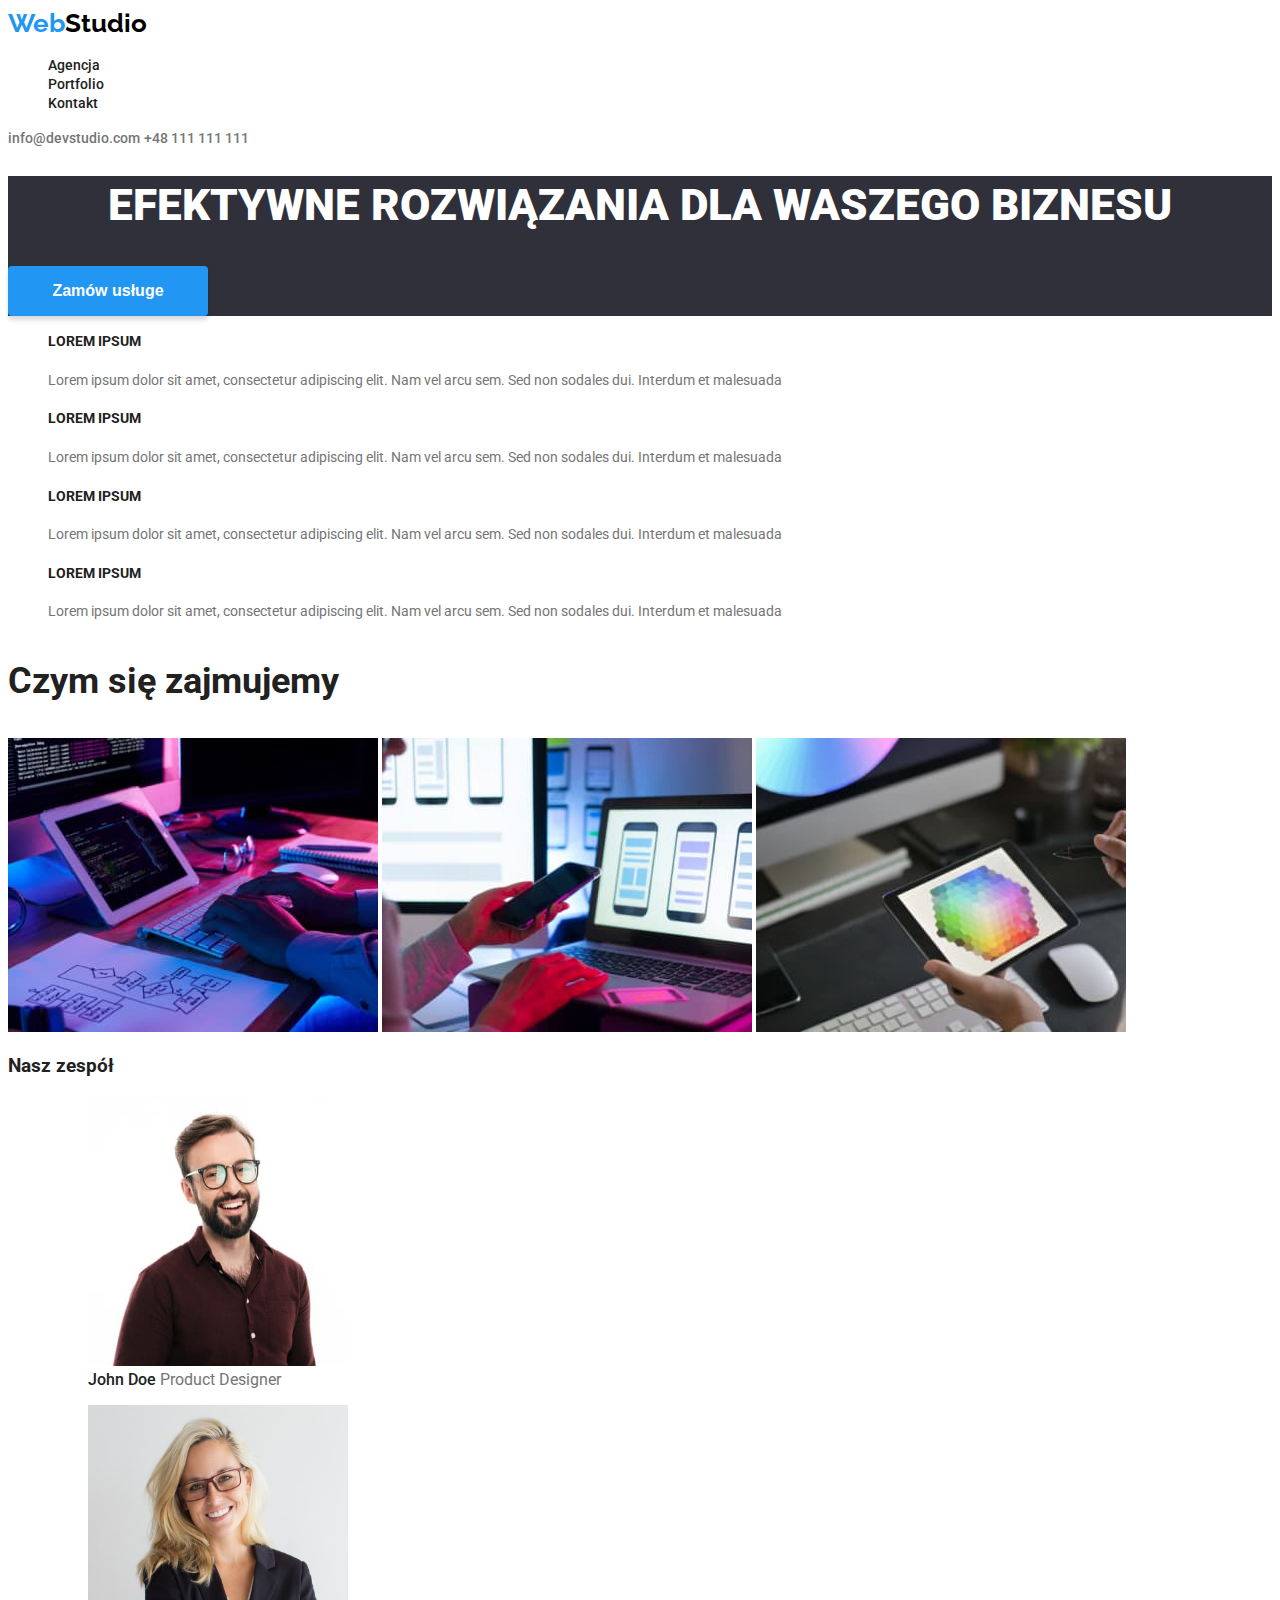
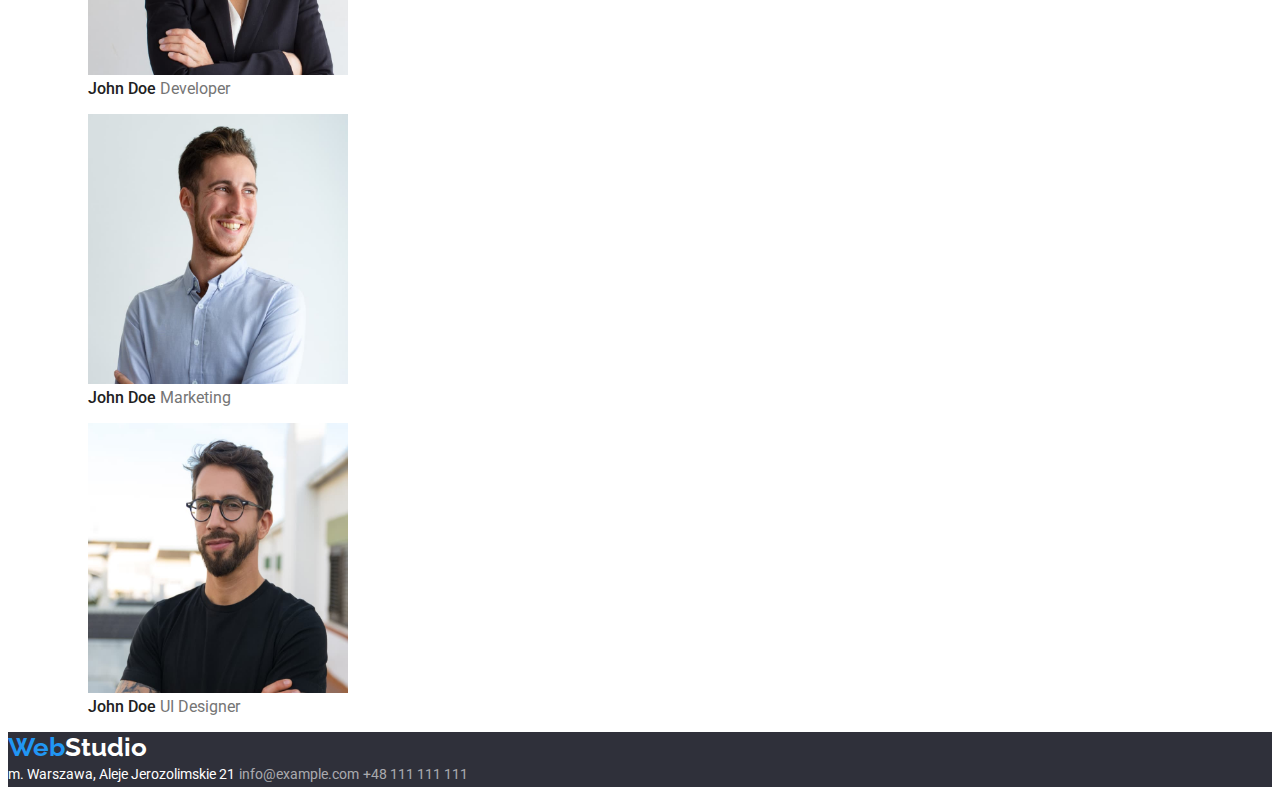
<file: index.html>
<!DOCTYPE html>
<html lang="pl">
  <head>
    <meta charset="UTF-8" />
    <meta http-equiv="X-UA-Compatible" content="IE=edge" />
    <meta name="viewport" content="width=device-width, initial-scale=1.0" />
    <title>Main</title>
    <link rel="stylesheet" href="./css/styles.css" />
    <link
      href="https://fonts.googleapis.com/css2?family=Raleway:wght@700&family=Roboto:wght@400;500;700;900&display=swap"
      rel="stylesheet"
    />
  </head>
  <body>
    <header>
      <nav>
        <a href="./index.html" class="logo">Web<span class="studio-black">Studio</span></a>
        <ul class="nav-header">
          <li><a href="" class="nav-header">Agencja</a></li>
          <li><a href="portfolio.html" class="nav-header">Portfolio</a></li>
          <li><a href="" class="nav-header">Kontakt</a></li>
        </ul>
      </nav>

      <a href="mailto:info@devstudio.com" class="contact">info@devstudio.com</a>
      <a href="call:+48111111111" class="contact">+48 111 111 111</a>
    </header>
    <main>
      <section class="offer">
        <h1>EFEKTYWNE ROZWIĄZANIA DLA WASZEGO BIZNESU</h1>
        <button type="button"><span>Zamów usługe</span></button>
      </section>
      <section>
        <ul class="articles">
          <li>
            <h4>LOREM IPSUM</h4>
            <p>
              Lorem ipsum dolor sit amet, consectetur adipiscing elit. Nam vel arcu sem. Sed non
              sodales dui. Interdum et malesuada
            </p>
          </li>
          <li>
            <h4>LOREM IPSUM</h4>
            <p>
              Lorem ipsum dolor sit amet, consectetur adipiscing elit. Nam vel arcu sem. Sed non
              sodales dui. Interdum et malesuada
            </p>
          </li>
          <li>
            <h4>LOREM IPSUM</h4>
            <p>
              Lorem ipsum dolor sit amet, consectetur adipiscing elit. Nam vel arcu sem. Sed non
              sodales dui. Interdum et malesuada
            </p>
          </li>
          <li>
            <h4>LOREM IPSUM</h4>
            <p>
              Lorem ipsum dolor sit amet, consectetur adipiscing elit. Nam vel arcu sem. Sed non
              sodales dui. Interdum et malesuada
            </p>
          </li>
        </ul>
      </section>
      <section class="our-range">
        <h3>Czym się zajmujemy</h3>
        <img src="images/box-1.jpg" alt="człowiek piszący kod" width="370" height="294" />
        <img
          src="images/box-2.jpg"
          alt="człowiek przed monitorem z telefonem w dłoni"
          width="370"
          height="294"
        />
        <img src="images/box-3.jpg" alt="człowiek z tabletem w ręce" width="370" height="294" />
      </section>
      <section class="our-team">
        <h3>Nasz zespół</h3>
        <ul>
          <li>
            <figure>
              <img
                src="images/product-designer.jpg"
                alt="mężczyzna w okularach"
                width="260"
                height="270"
              />
              <figcaption>
                <span class="employee-name">John Doe</span>
                <span class="job">Product Designer</span>
              </figcaption>
            </figure>
          </li>
          <li>
            <figure>
              <img
                src="images/frontend-dev.jpg"
                alt="kobieta w okularach"
                width="260"
                height="270"
              />
              <figcaption>
                <span class="employee-name">John Doe</span>
                <span class="job">Developer</span>
              </figcaption>
            </figure>
          </li>
          <li>
            <figure>
              <img
                src="images/marketing.jpg"
                alt="uśmiechnięty mężczyzna w koszuli"
                width="260"
                height="270"
              />
              <figcaption>
                <span class="employee-name">John Doe</span>
                <span class="job">Marketing</span>
              </figcaption>
            </figure>
          </li>
          <li>
            <figure>
              <img
                src="images/ui-designer.jpg"
                alt="uśmiechnięty mężczyzna w koszuli i okularach"
                width="260"
                height="270"
              />
              <figcaption>
                <span class="employee-name">John Doe</span>
                <span class="job">UI Designer</span>
              </figcaption>
            </figure>
          </li>
        </ul>
      </section>
    </main>
    <footer class="page-end">
      <a href="./index.html" class="logo">Web<span class="studio-white">Studio</span></a>
      <address>
        <span class="headquarters">m. Warszawa, Aleje Jerozolimskie 21</span>
        <a href="mailto:info@example.com">info@example.com</a>
        <a href="call:+48111111111">+48 111 111 111</a>
      </address>
    </footer>
  </body>
</html>
</file>
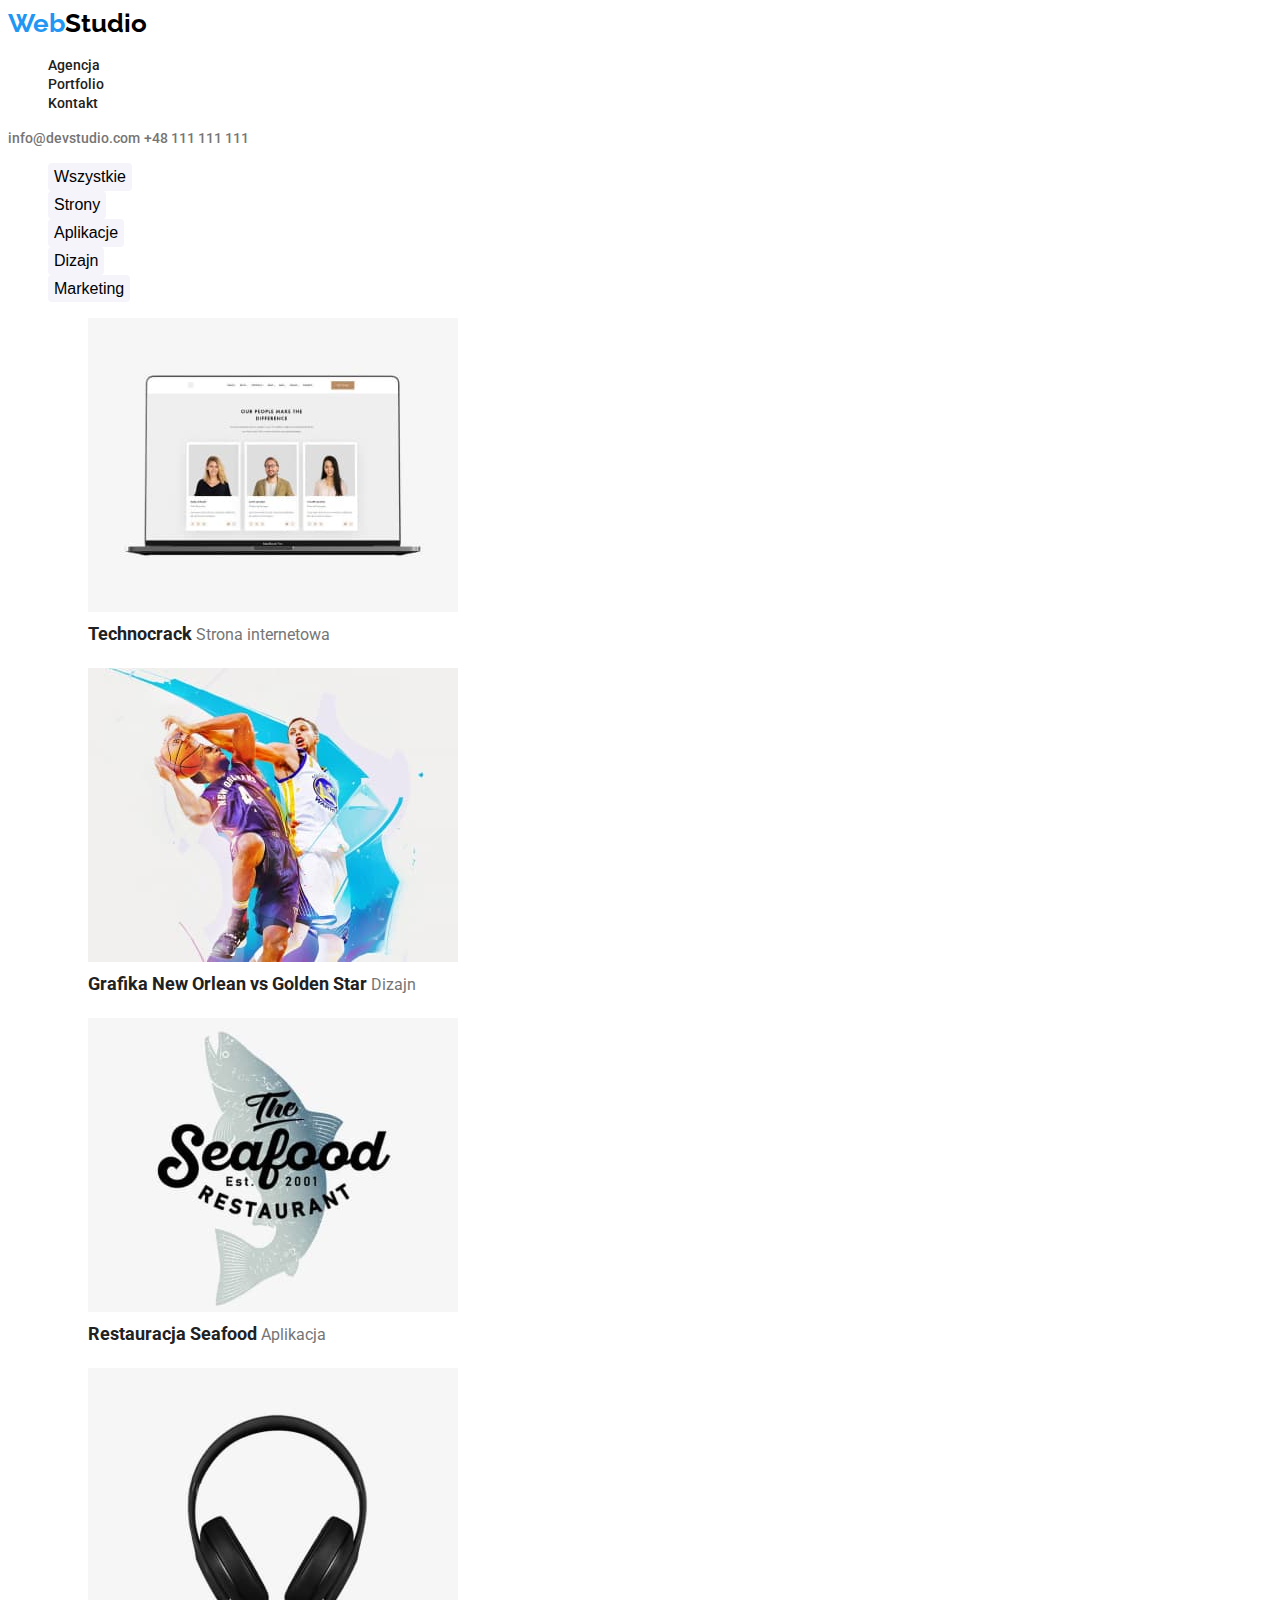
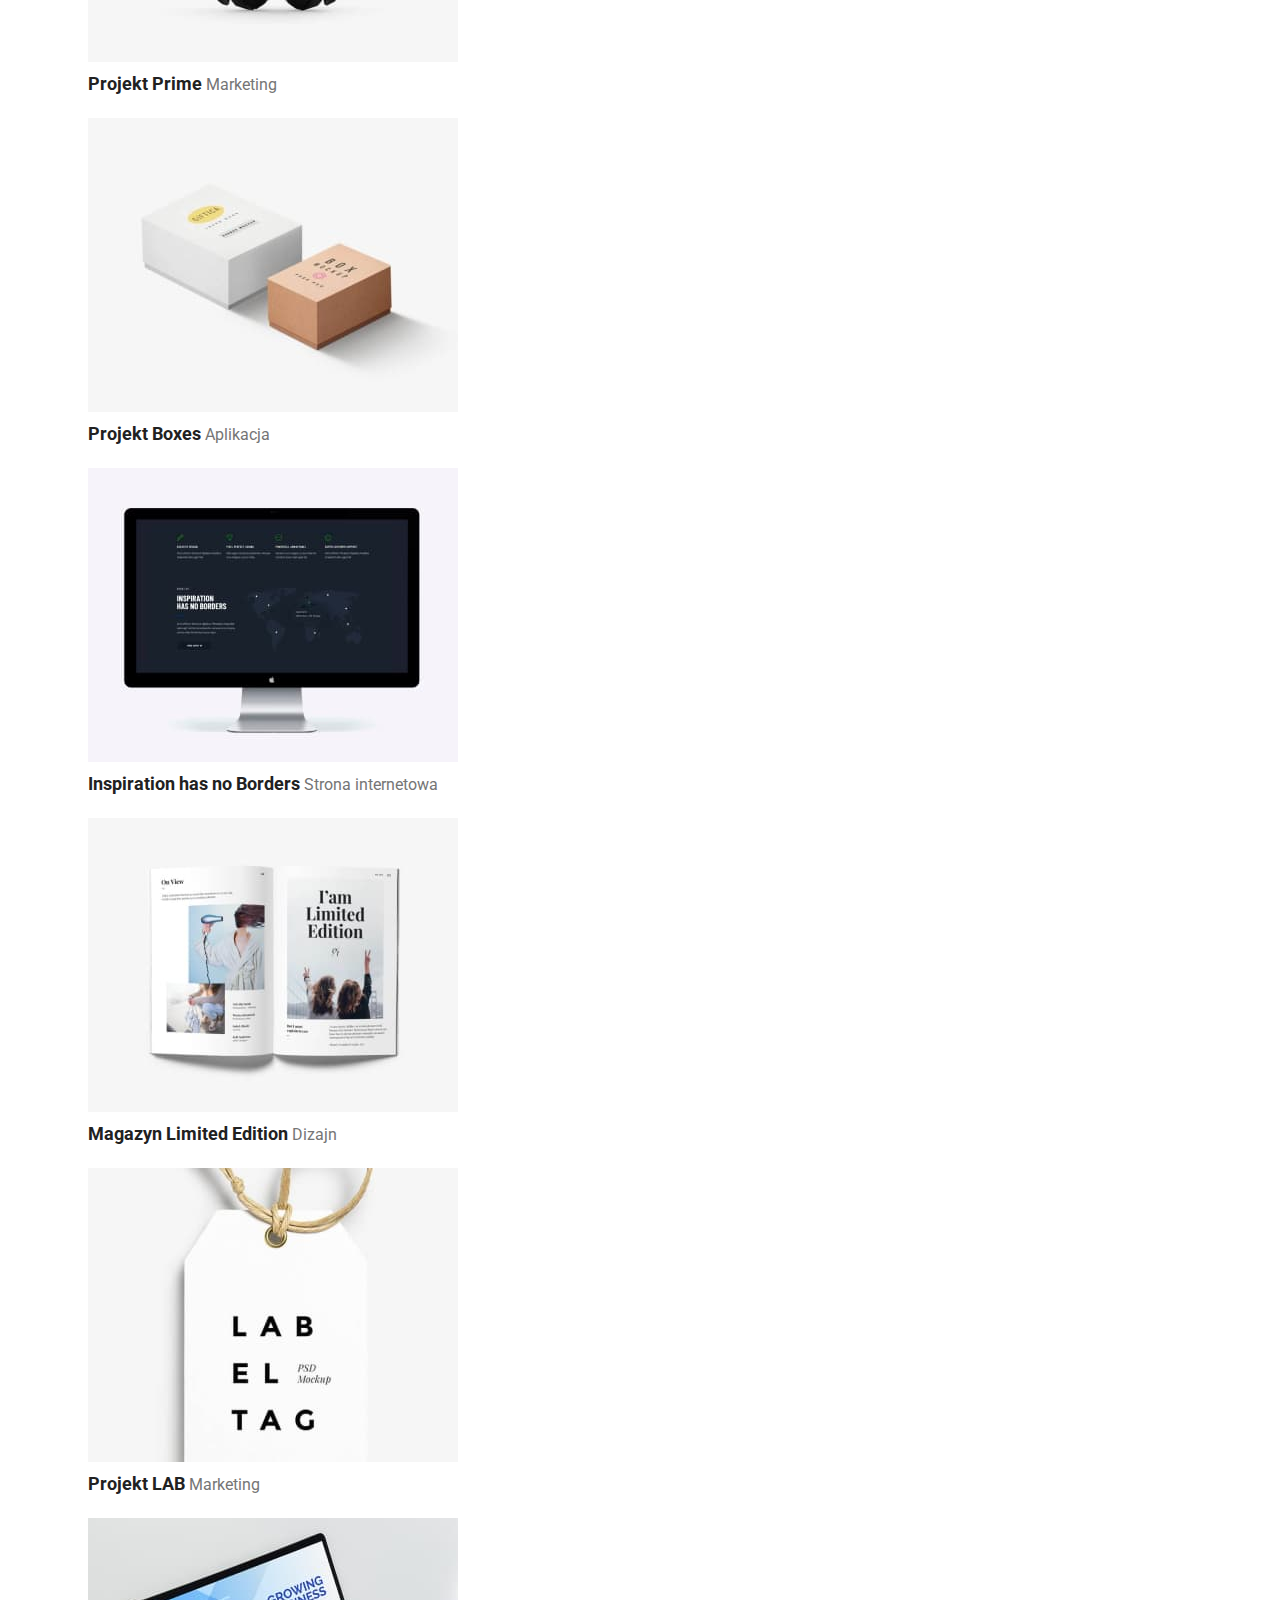
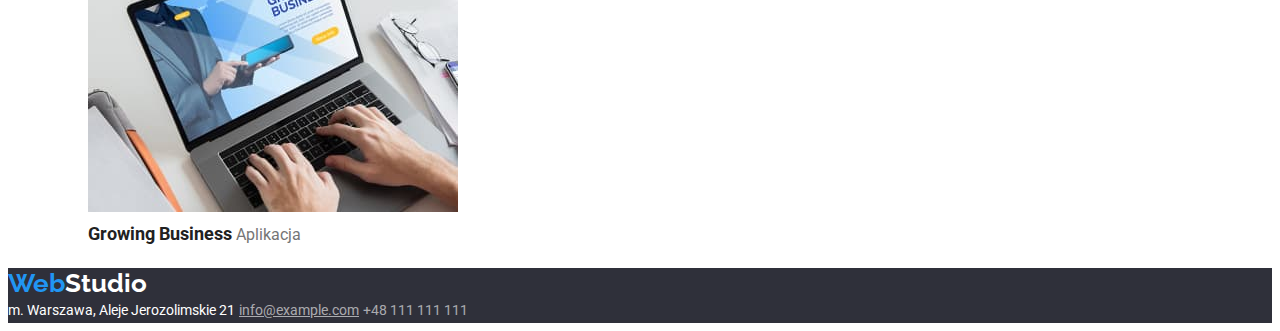
<file: portfolio.html>
<!DOCTYPE html>
<html lang="pl">
  <head>
    <meta charset="UTF-8" />
    <meta http-equiv="X-UA-Compatible" content="IE=edge" />
    <meta name="viewport" content="width=device-width, initial-scale=1.0" />
    <title>Portfolio</title>
    <link rel="stylesheet" href="./css/styles.css" />
    <link
      href="https://fonts.googleapis.com/css2?family=Raleway:wght@700&family=Roboto:wght@400;500;700;900&display=swap"
      rel="stylesheet"
    />
  </head>
  <body>
    <header>
      <nav>
        <a href="./index.html" class="logo">Web<span class="studio-black">Studio</span></a>
        <ul class="nav-header">
          <li><a href="" class="nav-header">Agencja</a></li>
          <li><a href="portfolio.html" class="nav-header">Portfolio</a></li>
          <li><a href="" class="nav-header">Kontakt</a></li>
        </ul>
      </nav>

      <a href="mailto:info@devstudio.com" class="contact">info@devstudio.com</a>
      <a href="call:+48111111111" class="contact">+48 111 111 111</a>
    </header>
    <main>
      <ul class="portfolio-categories">
        <li>
          <button type="button"><span>Wszystkie</span></button>
        </li>
        <li>
          <button type="button"><span>Strony</span></button>
        </li>
        <li>
          <button type="button"><span>Aplikacje</span></button>
        </li>
        <li>
          <button type="button"><span>Dizajn</span></button>
        </li>
        <li>
          <button type="button"><span>Marketing</span></button>
        </li>
      </ul>
      <ul class="boxes">
        <li>
          <figure>
            <img
              src="images/laptop.jpg"
              alt="ekran laptopa z zakładkami"
              width="370"
              height="294"
            />
            <figcaption>
              <span class="box-name">Technocrack</span>
              <span class="box-description">Strona internetowa</span>
            </figcaption>
          </figure>
        </li>
        <li>
          <figure>
            <img
              src="images/basketball.jpg"
              alt="dwóch zawodników koszykówki"
              width="370"
              height="294"
            />
            <figcaption>
              <span class="box-name">Grafika New Orlean vs Golden Star</span>
              <span class="box-description">Dizajn</span>
            </figcaption>
          </figure>
        </li>
        <li>
          <figure>
            <img src="images/restaurant-logo.jpg" alt="logo restauracji" width="370" height="294" />
            <figcaption>
              <span class="box-name">Restauracja Seafood</span>
              <span class="box-description">Aplikacja</span>
            </figcaption>
          </figure>
        </li>
        <li>
          <figure>
            <img src="images/headphones.jpg" alt="słuchawki nauszne" width="370" height="294" />
            <figcaption>
              <span class="box-name">Projekt Prime</span>
              <span class="box-description">Marketing</span>
            </figcaption>
          </figure>
        </li>
        <li>
          <figure>
            <img src="images/boxes.jpg" alt="dwa małe pudełka" width="370" height="294" />
            <figcaption>
              <span class="box-name">Projekt Boxes</span>
              <span class="box-description">Aplikacja</span>
            </figcaption>
          </figure>
        </li>
        <li>
          <figure>
            <img src="images/monitor.jpg" alt="monitor z otwartą stroną" width="370" height="294" />
            <figcaption>
              <span class="box-name">Inspiration has no Borders</span>
              <span class="box-description">Strona internetowa</span>
            </figcaption>
          </figure>
        </li>
        <li>
          <figure>
            <img src="images/book.jpg" alt="otwarta książka" width="370" height="294" />
            <figcaption>
              <span class="box-name">Magazyn Limited Edition</span>
              <span class="box-description">Dizajn</span>
            </figcaption>
          </figure>
        </li>
        <li>
          <figure>
            <img src="images/tag.jpg" alt="wizualizacja zawieszki" width="370" height="294" />
            <figcaption>
              <span class="box-name">Projekt LAB</span>
              <span class="box-description">Marketing</span>
            </figcaption>
          </figure>
        </li>
        <li>
          <figure>
            <img
              src="images/laptop-2.jpg"
              alt="laptop, na którym ktoś pisze"
              width="370"
              height="294"
            />
            <figcaption>
              <span class="box-name">Growing Business</span>
              <span class="box-description">Aplikacja</span>
            </figcaption>
          </figure>
        </li>
      </ul>
    </main>
    <footer class="page-end">
      <a href="./index.html" class="logo">Web<span class="studio-white">Studio</span></a>
      <address>
        <span class="headquarters">m. Warszawa, Aleje Jerozolimskie 21</span>
        <a href="mailto:info@example.com"><span>info@example.com</span></a>
        <a href="call:+48111111111">+48 111 111 111</a>
      </address>
    </footer>
  </body>
</html>
</file>
<file: css/styles.css>
:root {
  --light-blue: #2196f3;
  --text-grey: #757575;
  --text-white: #ffffff;
  --button-grey-background: #f5f4fa;
  --addres-color: rgba(255, 255, 255, 0.6);
  --background-dark: #2f303a;
  --footer-contacts: #ffffff99;
  --logo-black: #000000;
  --main-black: #212121;
}

body {
  font-family: 'Roboto', sans-serif;
  color: var(--main-black);
}

.logo {
  font-family: 'Raleway', sans-serif;
  text-decoration: none;
  color: var(--light-blue);
  font-weight: 700;
  font-size: 26px;
  line-height: 1.19;
  width: 145px;
  height: 31px;
}
.studio-black {
  color: var(--logo-black);
}
.studio-white {
  color: var(--text-white);
}

.nav-header {
  list-style: none;
}
.nav-header a {
  text-decoration: none;
  font-weight: 500;
  font-size: 14px;
  line-height: 1.14;
  color: var(--main-black);
}
.nav-header a:hover,
.nav-header a:focus {
  color: var(--light-blue);
}

.contact {
  text-decoration: none;
  color: var(--text-grey);
  font-weight: 500;
  font-size: 14px;
  line-height: 1.14;
}
.contact:hover,
.contact:focus {
  color: var(--light-blue);
}

.offer {
  background-color: var(--background-dark);
}
.offer h1 {
  font-weight: 900;
  font-size: 44px;
  line-height: 1.36;
  text-align: center;
  color: var(--text-white);
}

.offer button {
  background: #2196f3;
  box-shadow: 0px 4px 4px rgba(0, 0, 0, 0.15);
  border-radius: 4px;
  width: 200px;
  height: 50px;
  cursor: pointer;
  border: none;
}
.offer button span {
  width: 117px;
  height: 30px;
  font-weight: 700;
  font-size: 16px;
  line-height: 1.88;
  color: var(--text-white);
}

.articles {
  list-style: none;
}
.articles h4 {
  font-weight: 700;
  font-size: 14px;
  line-height: 1.14;
}

.articles p {
  font-size: 14px;
  line-height: 1.71;
  color: var(--text-grey);
}

.our-range h3 {
  font-weight: 700;
  font-size: 36px;
  line-height: 1.17;
}

.our team h3 {
  font-weight: 700;
  font-size: 36px;
  line-height: 1.17;
}
.our-team ul {
  list-style: none;
}
.employee-name {
  font-weight: 500;
  font-size: 16px;
  line-height: 1.19;
}

.job {
  font-size: 16px;
  line-height: 1.19;
  color: var(--text-grey);
}

.portfolio-categories {
  list-style: none;
}
.portfolio-categories button {
  background: var(--button-grey-background);
  border-radius: 4px;
  font-weight: 500;
  font-size: 16px;
  line-height: 1.62;
  border: none;
  cursor: pointer;
}
.portfolio-categories button:hover {
  background: var(--light-blue);
  box-shadow: 0px 3px 1px rgba(0, 0, 0, 0.1), 0px 1px 2px rgba(0, 0, 0, 0.08),
    0px 2px 2px rgba(0, 0, 0, 0.12);
  border-radius: 4px;
  color: var(--text-white);
}
.boxes {
  list-style: none;
}
.box-name {
  font-weight: 700;
  font-size: 18px;
  line-height: 2;
}
.box-description {
  font-size: 16px;
  line-height: 1.88;
  color: var(--text-grey);
}

.page-end {
  background-color: var(--background-dark);
}
.page-end a:hover,
.page-end a:focus {
  color: var(--light-blue);
}
.headquarters {
  font-size: 14px;
  line-height: 1.71;
  color: var(--text-white);
}
.page-end address {
  font-style: normal;
}
.page-end address a {
  font-size: 14px;
  line-height: 1.71;
  color: var(--addres-color);
  text-decoration: none;
}

.page-end address a span {
  text-decoration: underline;
}
.page-end address a:hover,
.page-end address a:focus {
  color: var(--light-blue);
}
</file>
